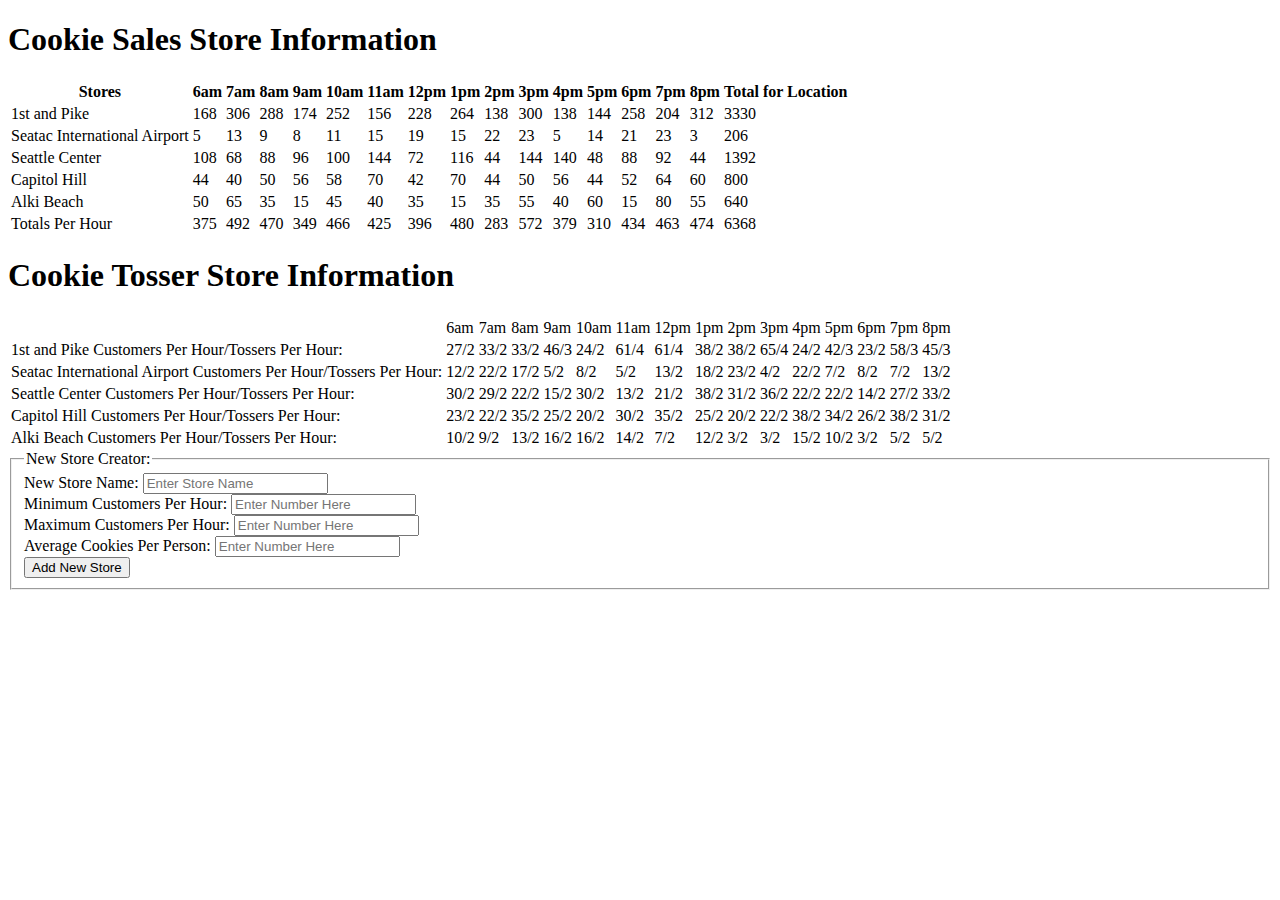
<file: sales.html>
<!DOCTYPE html>

<html>
<head>
  <title>Sales Spread by Location</title>
</head>
<body>
  <table id="table">
    <h1>Cookie Sales Store Information</h1>
    <thead id="hours-of-operation"></thead>
    <tbody id="store-information-table"></tbody>
    <tfoot id="totals"></tfoot>
  </table>
  <table id="jo-table">
    <h1>Cookie Tosser Store Information</h1>
    <thead id="cookie-tosser-header"></thead>
    <tbody id="cookie-tosser-info"></tbody>
    <tfoot id="cookie-tosser-footer"></tfoot>
  </table>
  <form id="form">
      <fieldset>
        <legend>New Store Creator:</legend>

        <div>
          <label for="location">New Store Name:</label>
          <input id="location-name-input" type="text" name="location" placeholder="Enter Store Name" required>
        </div>

        <div>
          <label for="minCustomersPerHour">Minimum Customers Per Hour:</label>
          <input type="number" name="minCustomersPerHour" value="" placeholder="Enter Number Here" required>
        </div>

        <div>
          <label for="maxCustomersPerHour">Maximum Customers Per Hour:</label>
          <input type="number" name="maxCustomersPerHour" value="" placeholder="Enter Number Here"  required>
        </div>

        <div>
          <label for="averageCookiesSoldPerCust">Average Cookies Per Person:</label>
          <input type="number" step=".1" name="averageCookiesSoldPerCust" min="0" placeholder="Enter Number Here" required>
        </div>

        <input type="submit" value="Add New Store">
      </fieldset>
    </form>
  <script type="text/javascript" src="app.js"></script>
</body>
</html>
</file>
